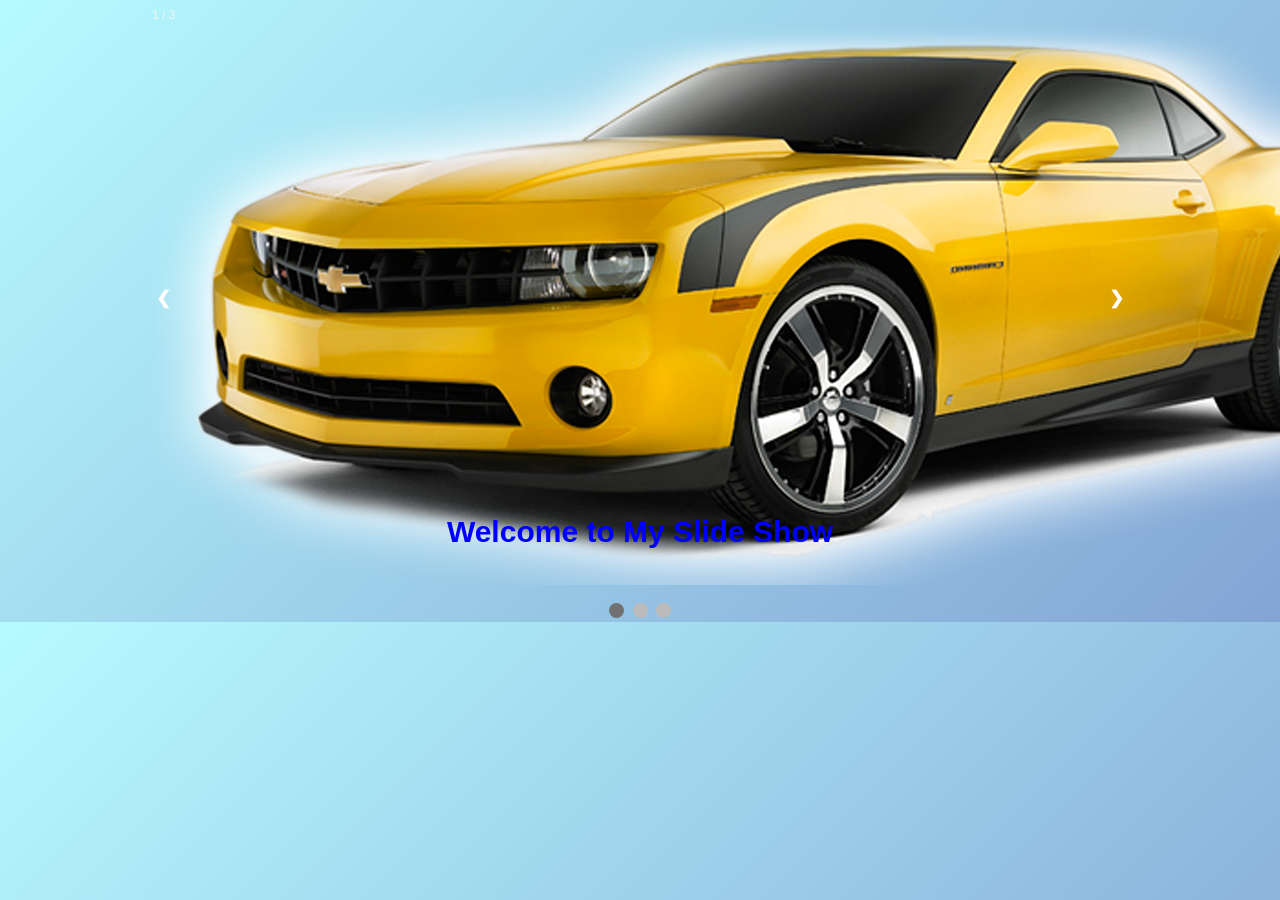
<file: index.html>
<!DOCTYPE html>
<html>
<head>
   <meta name="viewport" content="width=device-width, initial-scale=1">
   <link rel="stylesheet" href="styles.css">
   </head>
<body>
   <div class="slideshow-container">
        <div class="text"><h1>Welcome to My Slide Show</h1></div>
      <div class="mySlides fade">
         <div class="numbertext">1 / 3</div>
         <img src="./images/car.png" />
       
      </div>
         <div class="mySlides fade">
            <div class="numbertext">2 / 3</div>
            <img src="./images/cycle.png" />
            <div class="text">Slide 2</div>
         </div>
         <div class="mySlides fade">
            <div class="numbertext">3 / 3</div>
             <img src="./images/luiza-braun.jpg" />
            <div class="text">Slide 3</div>
         </div>
         <a class="prev" onclick="plusSlides(-1)">❮</a>
         <a class="next" onclick="plusSlides(1)">❯</a>
   </div>
   <br>
   <div style="text-align:center">
      <span class="dot" onclick="currentSlide(1)"></span>
      <span class="dot" onclick="currentSlide(2)"></span>
      <span class="dot" onclick="currentSlide(3)"></span>
   </div>
   <script>
      var slideIndex = 1;
      showSlides(slideIndex);
      function plusSlides(n) {
         showSlides(slideIndex += n);
      }
      function currentSlide(n) {
         showSlides(slideIndex = n);
      }
      function showSlides(n) {
         var i;
         var slides = document.getElementsByClassName("mySlides");
         var dots = document.getElementsByClassName("dot");
         if (n > slides.length) {slideIndex = 1}
         if (n < 1) {slideIndex = slides.length}
         for (i = 0; i < slides.length; i++) {
            slides[i].style.display = "none";
         }
         for (i = 0; i < dots.length; i++) {
            dots[i].className = dots[i].className.replace(" active", "");
         }
         slides[slideIndex-1].style.display = "block";
         dots[slideIndex-1].className += " active";
      }
   </script>
</body>
</html>
</file>
<file: styles.css>
h1 {
  color: blue;
}
p {
  color: red;
}
body {
    background-color: powderblue;
    background: linear-gradient(-45deg, #83a4d4, #b6fbff);
    font-family: 'Open Sans', sans-serif;
}
* {box-sizing: border-box}
      body {font-family: Verdana, sans-serif; margin:0}
      .mySlides {display: none}
      img {vertical-align: middle;}
      /* Slideshow container */
      .slideshow-container {
         max-width: 1000px;
         position: relative;
         margin: auto;
      }
      /* Next & previous buttons */
      .prev, .next {
         cursor: pointer;
         position: absolute;
         top: 50%;
         width: auto;
         padding: 16px;
         margin-top: -22px;
         color: white;
         font-weight: bold;
         font-size: 18px;
         transition: 0.6s ease;
         border-radius: 0 3px 3px 0;
         user-select: none;
      }
      /* Position the "next button" to the right */
      .next {
         right: 0;
         border-radius: 3px 0 0 3px;
      }
      /* On hover, add a black background color with a little bit seethrough */
      .prev:hover, .next:hover {
         background-color: rgba(0,0,0,0.8);
      }
      /* Caption text */
      .text {
         color: black;
         font-size: 15px;
         padding: 8px 12px;
         position: absolute;
         bottom: 8px;
         width: 100%;
         text-align: center;
      }
      /* Number text (1/3 etc) */
      .numbertext {
         color: #f2f2f2;
         font-size: 12px;
         padding: 8px 12px;
         position: absolute;
         top: 0;
      }
      /* The dots/bullets/indicators */
      .dot {
         cursor: pointer;
         height: 15px;
         width: 15px;
         margin: 0 2px;
         background-color: #bbb;
         border-radius: 50%;
         display: inline-block;
         transition: background-color 0.6s ease;
      }
      .active, .dot:hover {
         background-color: #717171;
      }
</file>
